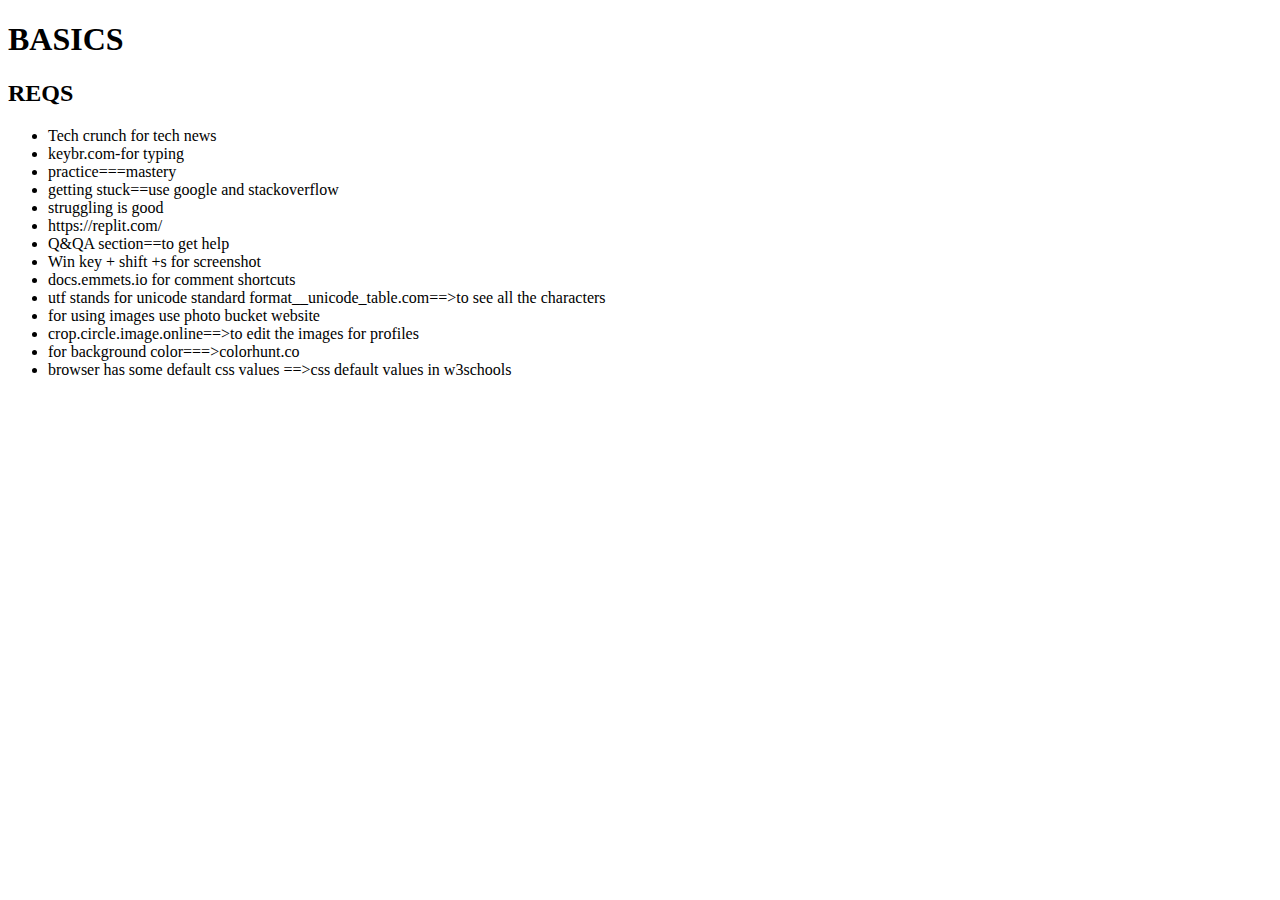
<file: basisc.html>
<!DOCTYPE html>
<html lang="en">

<head>
    <meta charset="UTF-8">
    <meta http-equiv="X-UA-Compatible" content="IE=edge">
    <meta name="viewport" content="width=device-width, initial-scale=1.0">
    <title>💛Basics</title>
</head>

<body>
    <h1>BASICS</h1>
    <h2>REQS</h2>
    <ul>
        <li>Tech crunch for tech news</li>
        <li>keybr.com-for typing</li>
        <li>practice===mastery</li>
        <li>getting stuck==use google and stackoverflow</li>
        <li>struggling is good</li>
        <li>https://replit.com/</li>
        <li>Q&QA section==to get help</li>
        <li>Win key + shift +s for screenshot</li>
        <li>docs.emmets.io for comment shortcuts</li>
        <li>utf stands for unicode standard format__unicode_table.com==>to see all the characters</li>
        <li>for using images use photo bucket website</li>
        <li>crop.circle.image.online==>to edit the images for profiles</li>
        <li>for background color===>colorhunt.co</li>
        <li>browser has some default css values ==>css default values in w3schools</li>
    </ul>
</body>

</html>
</file>
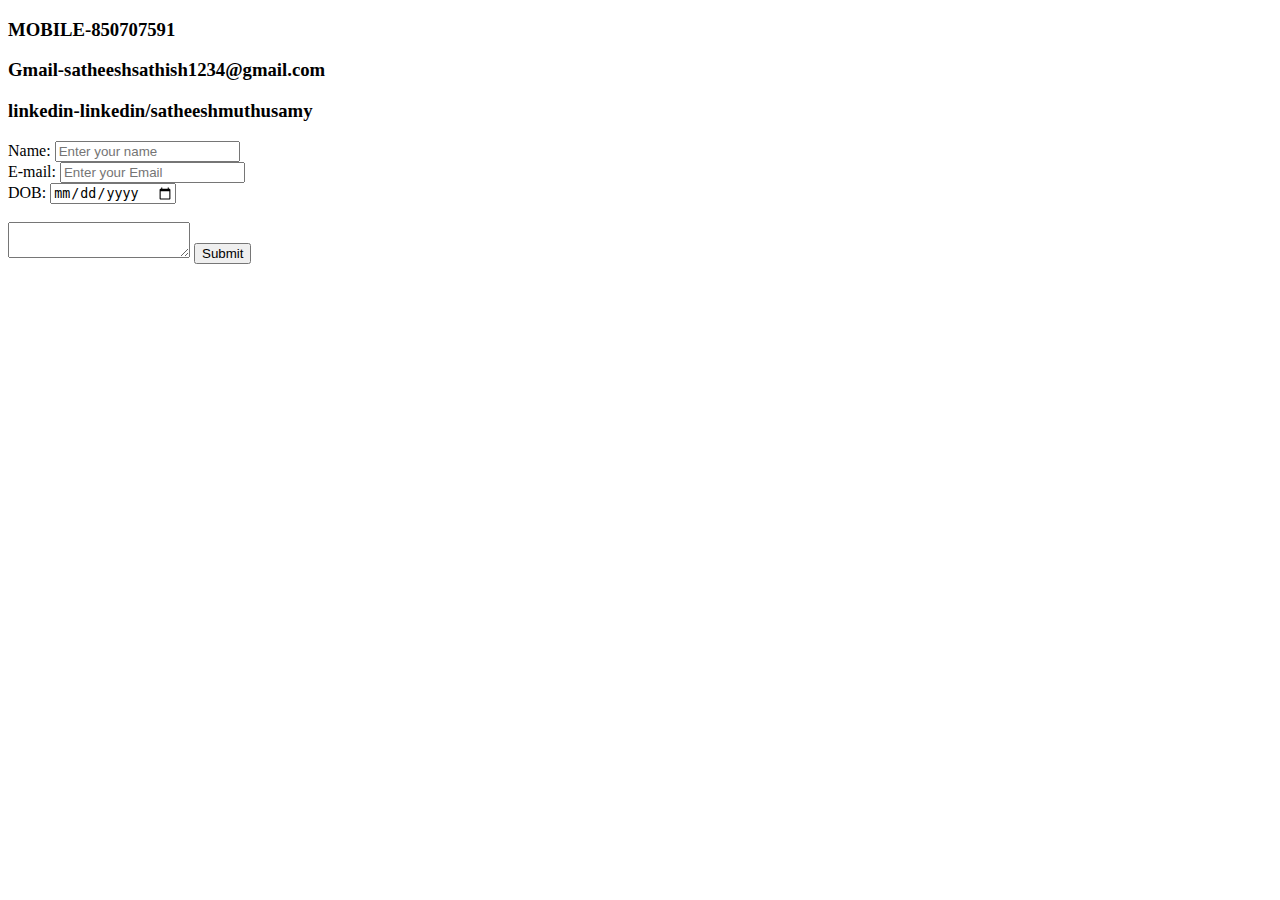
<file: contacts.html>
<!DOCTYPE html>
<html lang="en">

<head>
    <meta charset="UTF-8">
    <meta http-equiv="X-UA-Compatible" content="IE=edge">
    <meta name="viewport" content="width=device-width, initial-scale=1.0">
    <title>contact details</title>
</head>

<body>
    <h3>MOBILE-850707591</h3>
    <h3>Gmail-satheeshsathish1234@gmail.com</h3>
    <h3>linkedin-linkedin/satheeshmuthusamy</h3>
    <form action="mailto:info@satheeshsathish1234@gmail.com" method="post" enctype="text/plain">

        <label>Name:</label>
        <input type="text" name="yourName" placeholder="Enter your name"><br>
        <label>E-mail:</label>
        <input type="email" name="yourEmail" placeholder="Enter your Email"><br>
        <label>DOB:</label>
        <input type="date" name="dateofbirth" placeholder="Enter your DOB"><br>
        <!-- <label>E-mail password:</label>
        <input type="password" name="pd" placeholder="Enter your PWD"><br> -->
        <!-- <label>salary package</label>
        <input type="range" name="salary" list="tickmarks"> -->
        <datalist id="tickmarks">
            <option value="0" label="0%"></option>
            <option value="20" label="20%"></option>
            <option value="40" label="40%"></option>
            <option value="60" label="60%"></option>
            <option value="80" label="80%"></option>
            <option value="100" label="100%">10</option>
        </datalist>
        <br>
        <!-- <lebel>fav color:</lebel>
        <input type="color" name="color" range="1-10"><br> -->
        <textarea type=text name="yourMessage" row="8" col="50">

        </textarea>
        <input type="submit"></input>
    </form>
</body>

</html>
</file>
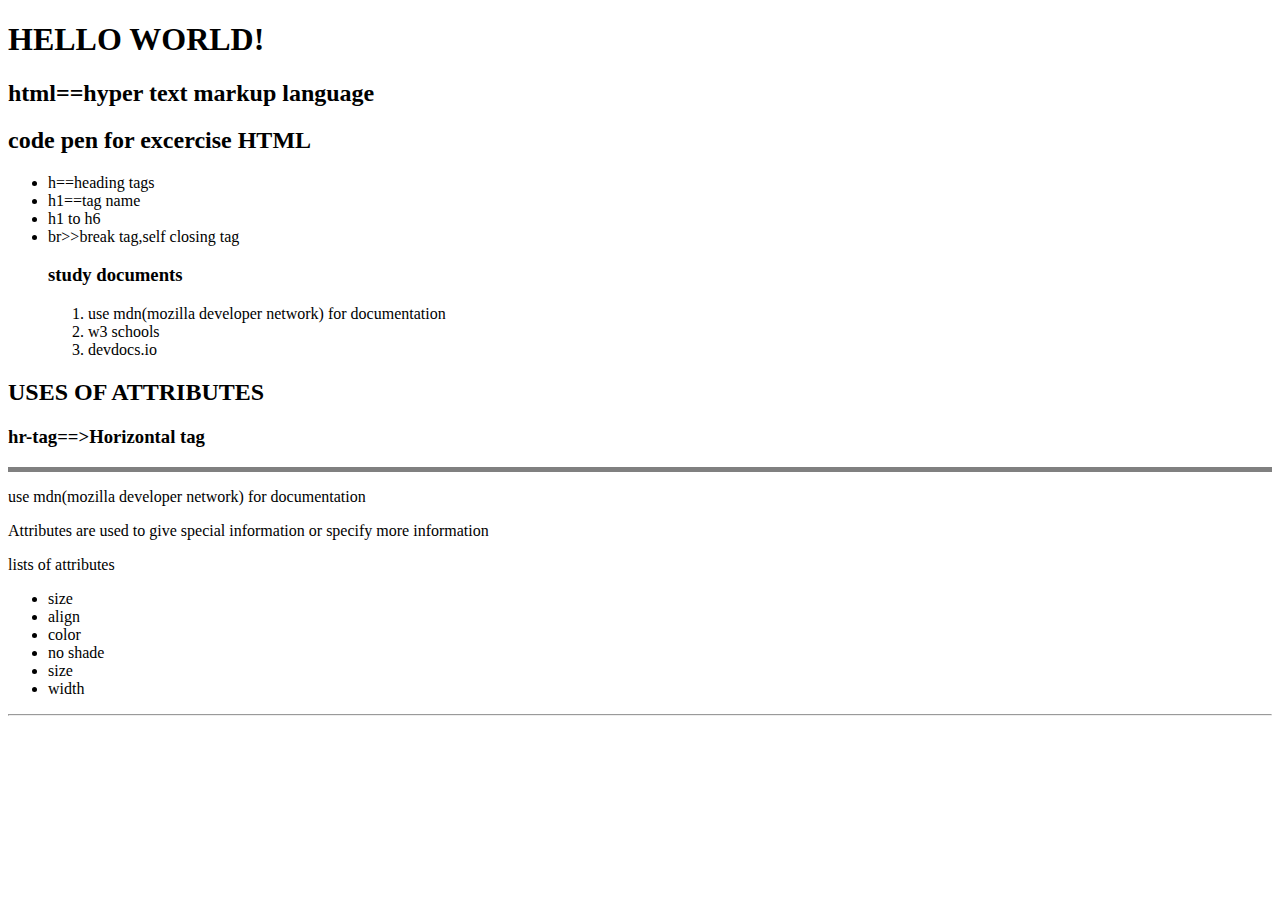
<file: helloworld.html>
<!DOCTYPE html>
<html lang="en">

<head>
    <meta charset="UTF-8">
    <meta http-equiv="X-UA-Compatible" content="IE=edge">
    <meta name="viewport" content="width=device-width, initial-scale=1.0">
    <title>Document</title>
</head>

<body>
    <!-- command tag
    http://web.archive.org/ to see the evolution of websites
    -->
    <h1>HELLO WORLD!</h1>
    <h2>html==hyper text markup language</h2>
    <h2>code pen for excercise HTML</h2>
    <ul>
        <li>h==heading tags</li>
        <li>h1==tag name</li>
        <li>h1 to h6 </li>
        <li>br>>break tag,self closing tag</li>
        <h3>study documents</h3>
        <ol>
            <li>use mdn(mozilla developer network) for documentation</li>
            <li>w3 schools</li>
            <li>devdocs.io</li>
        </ol>

    </ul>
    <h2>USES OF ATTRIBUTES</h2>
    <h3>hr-tag==>Horizontal tag</h3>
    <hr size="5" noshade="0">
    <p>use mdn(mozilla developer network) for documentation</p>
    <p>Attributes are used to give special information or specify more information</p>
    <p>lists of attributes</p>
    <ul>
        <li>size</li>
        <li>align </li>
        <li>color</li>
        <li>no shade</li>
        <li>size</li>
        <li>width</li>
    </ul>

    <hr>
</body>

</html>
</file>
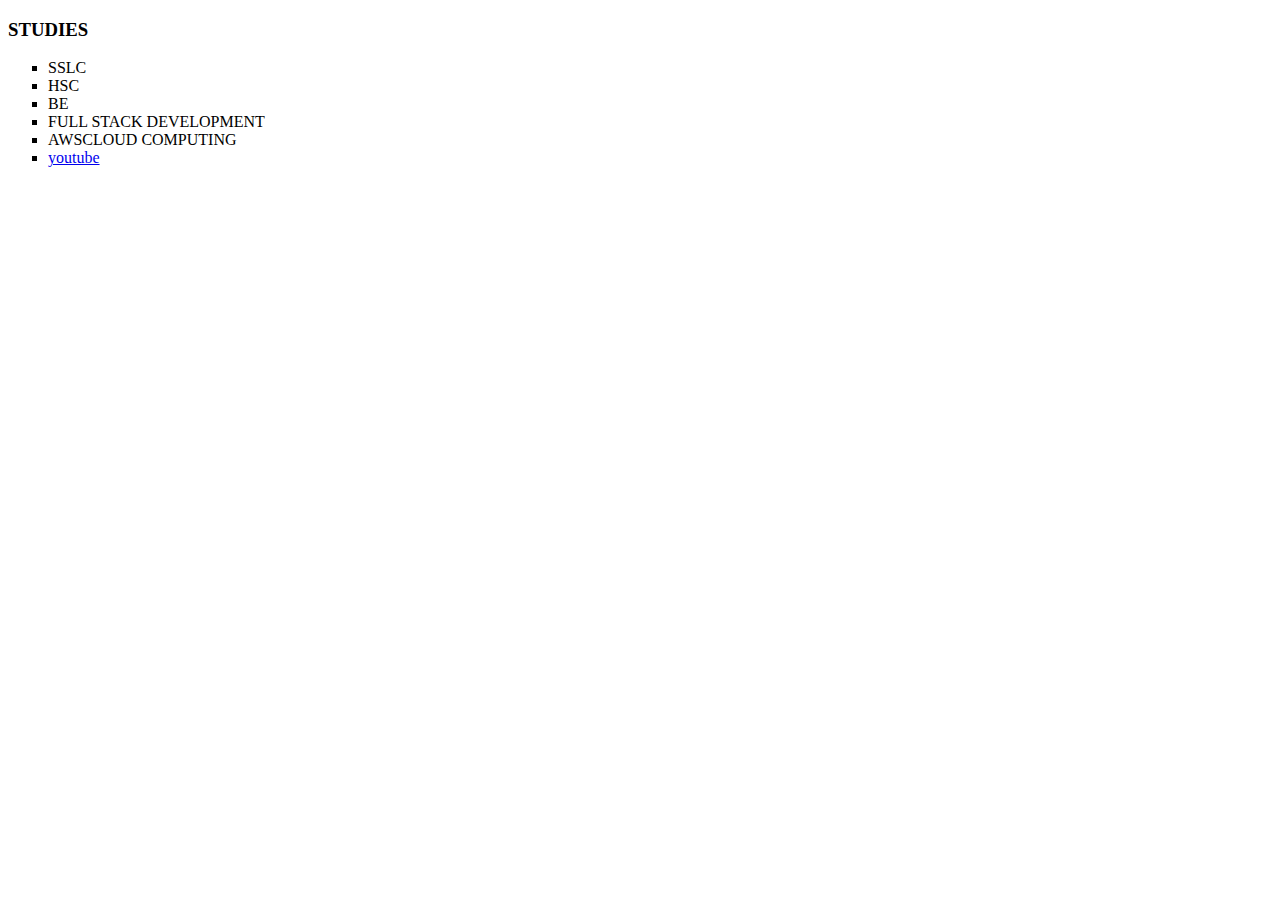
<file: studies.html>
<!DOCTYPE html>
<html lang="en">

<head>
    <meta charset="UTF-8">
    <meta http-equiv="X-UA-Compatible" content="IE=edge">
    <meta name="viewport" content="width=device-width, initial-scale=1.0">
    <title>Studies</title>
</head>

<body>
    <h3>STUDIES</h3>
    <ul type="square">
        <li>SSLC</li>
        <li>HSC</li>
        <li>BE</li>
        <li>FULL STACK DEVELOPMENT</li>
        <li>AWSCLOUD COMPUTING</li>
        <li><a href="https.//youtube.com">youtube </a></li>

    </ul>
</body>

</html>
</file>
